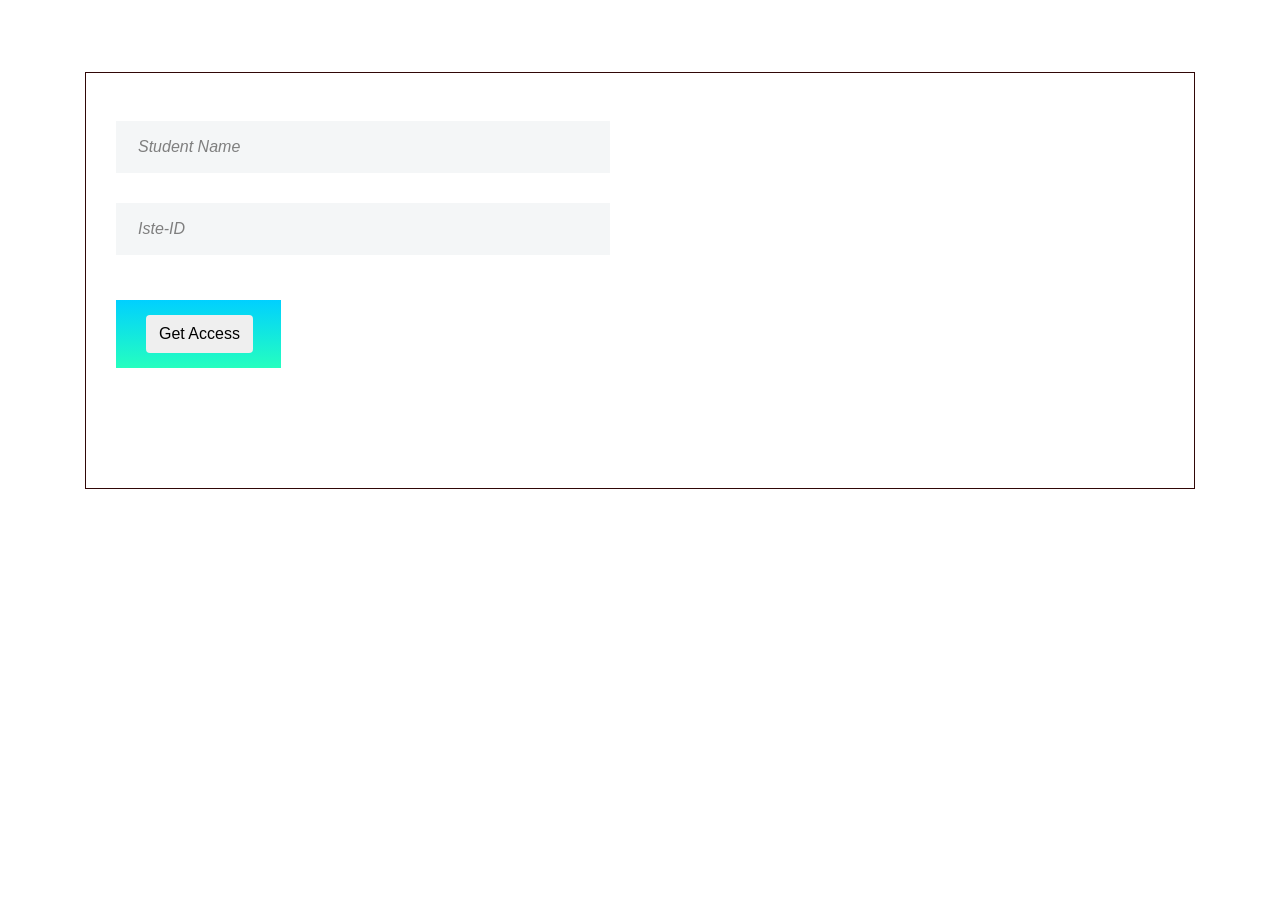
<file: index.html>
<!DOCTYPE html>
<html lang="en" dir="ltr">

<head>
    <!-- Required meta tags -->
    <meta charset="utf-8">
    <meta name="viewport" content="width=device-width, initial-scale=1, shrink-to-fit=no">

    <title>Admin</title>
    <link rel="shortcut icon" href="images/atharva.jpg" />
    <link href="https://fonts.googleapis.com/css?family=Poppins:300,400,500,600,700" rel="stylesheet">
    <!-- Bootstrap CSS -->
    <link rel="stylesheet" href="css/bootstrap.min.css">

    <!-- FontAwesome CSS -->
    <link rel="stylesheet" href="css/fontawesome-all.min.css">

    <style>
       
    .adform input[type="text"],
    .adform input[type="password"]{
        width: 100%;
        padding: 14px 22px;
        margin-bottom: 30px;
        border: 0;
        background: #f4f6f7;
        color: #050505;
        outline: none;
    }
    .adform input[type="text"]::placeholder,
    .adform input[type="password"]::placeholder{
       color: #7f7f7f;
    font-style: italic;
    }
    .submit{
        margin-top: 15px;
    margin-bottom: 120px;
        padding: 15px 30px;
    margin-right: 20px;
    border-radius: 0;
    font-weight: 600;
    background: -webkit-linear-gradient(#00d0ff, #25ffbf);
    }
    </style>
</head>
<body >
<div class="container" >

    <div class="col-12"><br><br><br></div>
    <div ">
           <div class="adform" style="border: 1px solid rgb(48, 7, 7);">
    
        <div class="col-12" >
            <div class="col-12"><br><br></div>
        <div class="row ">
                
            <div class="col-6">
                    <form action="wel.php" method="POST">
            <div class="col-12">
                <input type="text" name="name" placeholder="Student Name" required >
            </div>
            
            <div class="col-12 ">
                <input type="password" name="iste" placeholder="Iste-ID" required>
            </div>
            
            

            <div class="col-12">
                    <div class="col-4 submit">
                <input type="submit" name="student" value="Get Access" class="btn">
            </div>
            </div>
       
            </div>
        
    
    </div>
    </div>
</div>
</body></html>
</file>
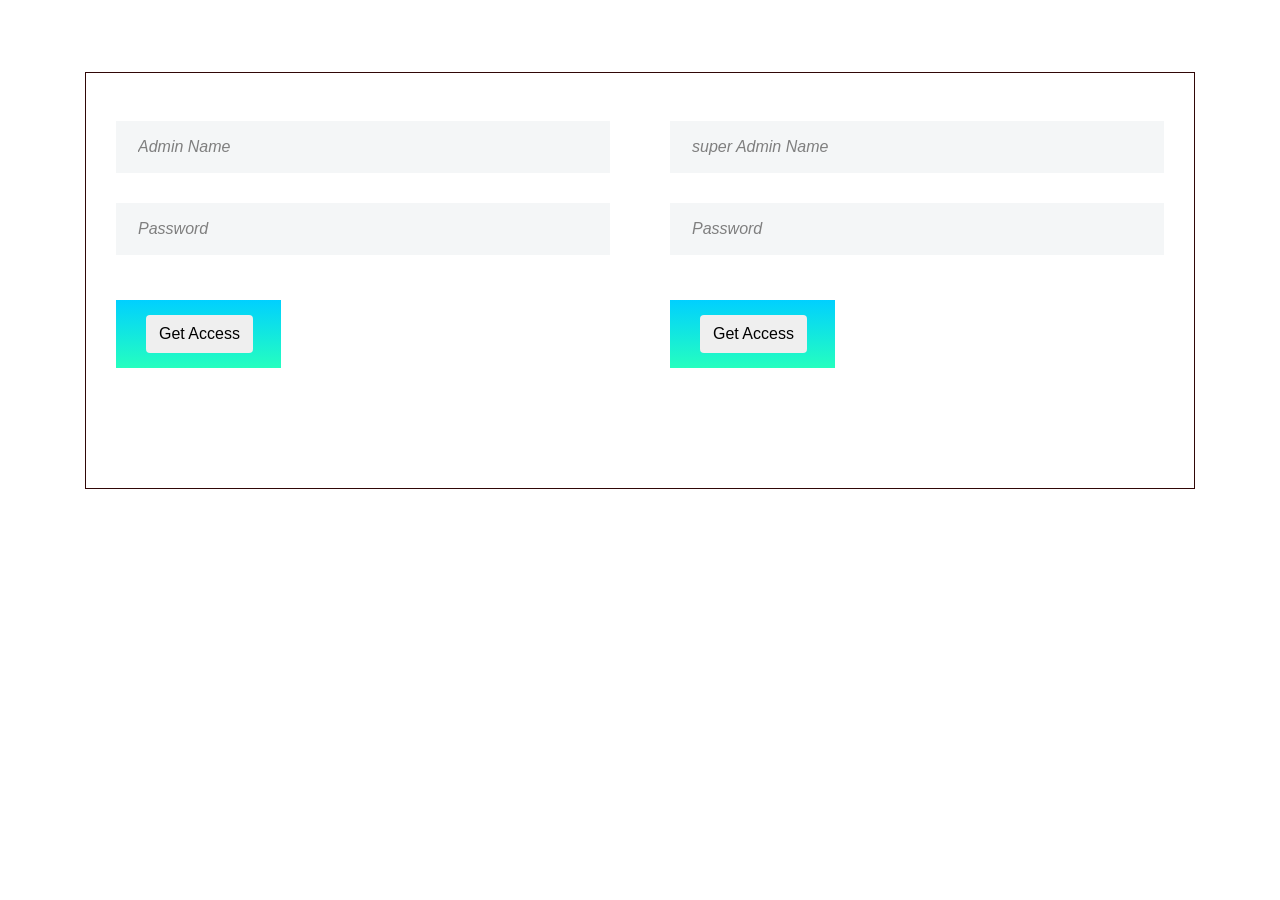
<file: admin.html>
<!DOCTYPE html>
<html lang="en" dir="ltr">

<head>
    <!-- Required meta tags -->
    <meta charset="utf-8">
    <meta name="viewport" content="width=device-width, initial-scale=1, shrink-to-fit=no">

    <title>Admin</title>
    <link rel="shortcut icon" href="images/atharva.jpg" />
    <link href="https://fonts.googleapis.com/css?family=Poppins:300,400,500,600,700" rel="stylesheet">
    <!-- Bootstrap CSS -->
    <link rel="stylesheet" href="css/bootstrap.min.css">

    <!-- FontAwesome CSS -->
    <link rel="stylesheet" href="css/fontawesome-all.min.css">

    <style>
       
    .adform input[type="text"],
    .adform input[type="password"]{
        width: 100%;
        padding: 14px 22px;
        margin-bottom: 30px;
        border: 0;
        background: #f4f6f7;
        color: #050505;
        outline: none;
    }
    .adform input[type="text"]::placeholder,
    .adform input[type="password"]::placeholder{
       color: #7f7f7f;
    font-style: italic;
    }
    .submit{
        margin-top: 15px;
    margin-bottom: 120px;
        padding: 15px 30px;
    margin-right: 20px;
    border-radius: 0;
    font-weight: 600;
    background: -webkit-linear-gradient(#00d0ff, #25ffbf);
    }
    </style>
</head>
<body >
<div class="container" >

    <div class="col-12"><br><br><br></div>
    <div ">
           <div class="adform" style="border: 1px solid rgb(48, 7, 7);">
    
        <div class="col-12" >
            <div class="col-12"><br><br></div>
        <div class="row ">
                
            <div class="col-6">
                    <form action="welcome.php" method="POST">
            <div class="col-12">
                <input type="text" name="nameallowed" placeholder="Admin Name" required >
            </div>
            
            <div class="col-12 ">
                <input type="password" name="pass" placeholder="Password" required>
            </div>
            
            

            <div class="col-12">
                    <div class="col-4 submit">
                <input type="submit" name="admin" value="Get Access" class="btn">
            </div>
            </div>
        </form>
            </div>
            
            
            <div class="col-6">
                    <form action="welcome.php" method="POST">
                <div class="col-12">
                    <input type="text" name="admin-a" placeholder="super Admin Name" required>
                </div>
                
                <div class="col-12 ">
                    <input type="password" name="passw" placeholder="Password" required>
                </div>
                
                
    
                <div class="col-12">
                        <div class="col-4 submit">
                    <input type="submit" name="super-admin" value="Get Access" class="btn">
                </div>
            </div>
        </form>
            </div>
        
    
    </div>
    </div>
</div>
</body></html>
</file>
